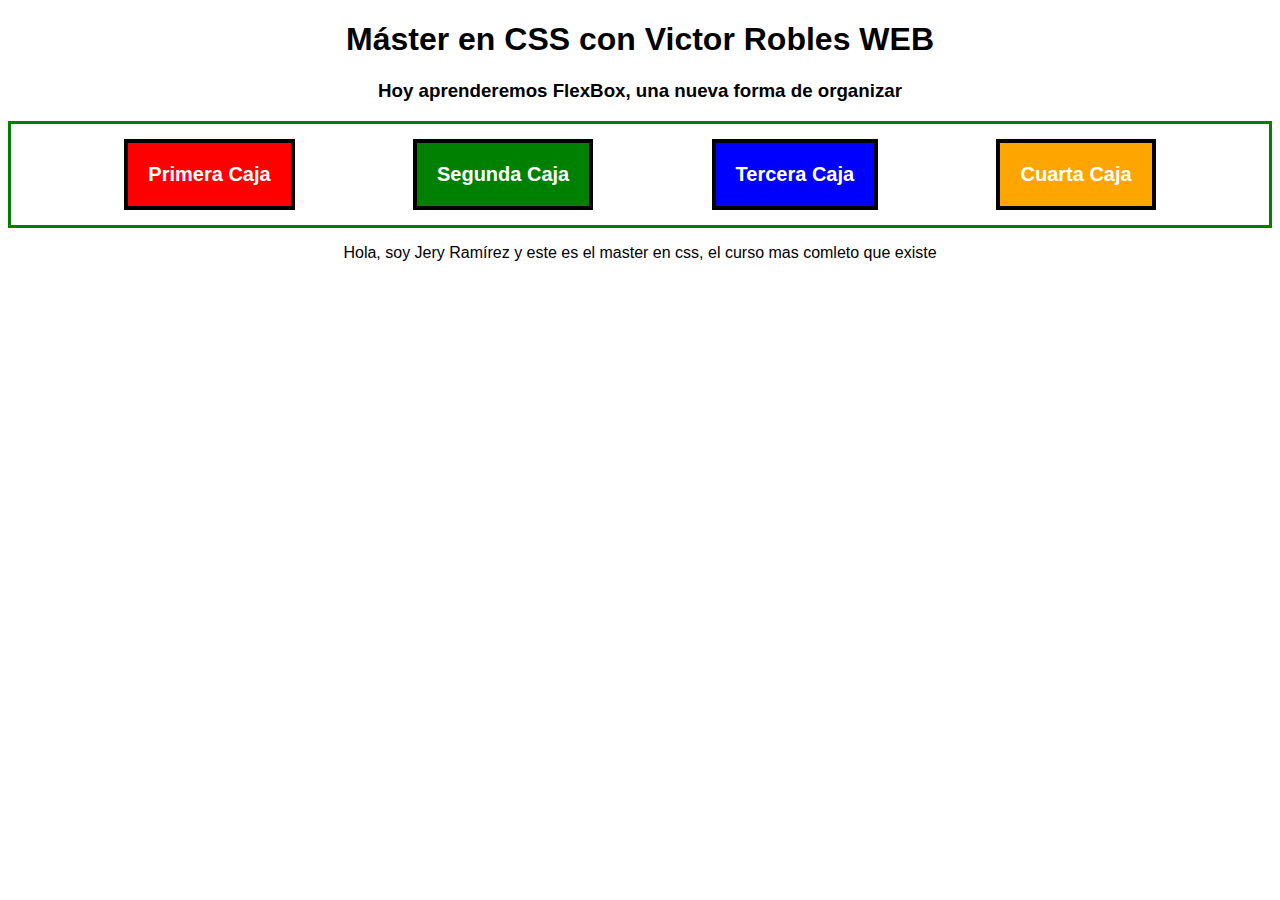
<file: index.html>
<!DOCTYPE html>
<html lang="es">
    <head>
        <title>Aprendiendo Flexbox</title>
        <meta charset="utf-8">
        <link rel="stylesheet" href="styles.css">
    </head>
    <body>
        <h1>Máster en CSS con Victor Robles WEB</h1>
        <h3>Hoy aprenderemos FlexBox, una nueva forma de organizar</h3>

        <section id="layout">
            <div class="caja red">
                Primera Caja
            </div>
            <div class="caja green">
                Segunda Caja
            </div>
            <div class="caja blue">
                Tercera Caja
            </div>
            <div class="caja orange">
                Cuarta Caja
            </div>
          
        </section>

        <p>Hola, soy Jery Ramírez y este es el master en css, el curso 
            mas comleto que existe
        </p>
    </body>
</html>
</file>
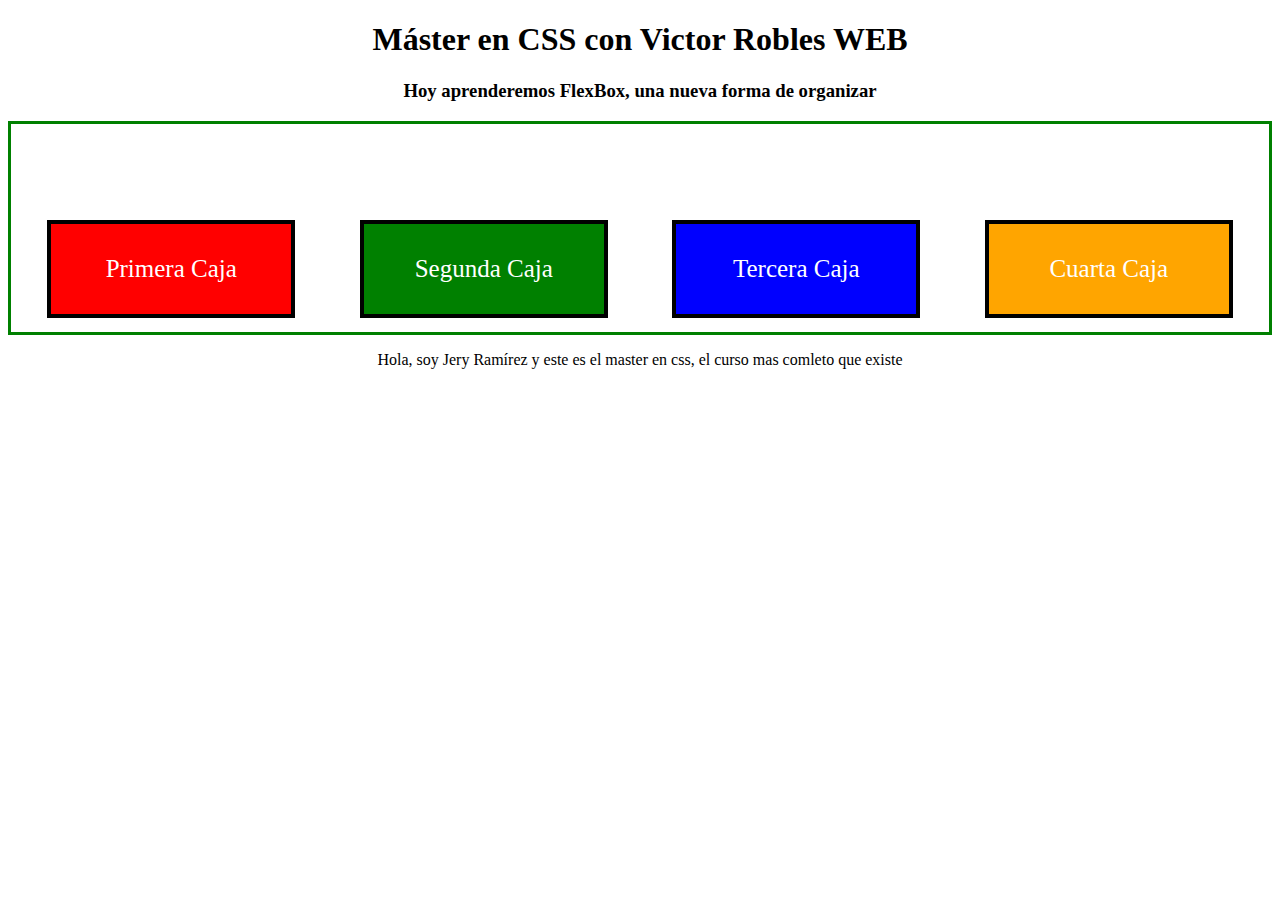
<file: index2.html>
<!DOCTYPE html>
<html lang="es">
    <head>
        <title>Aprendiendo Flexbox</title>
        <meta charset="utf-8">
        <link rel="stylesheet" href="styles2.css">
    </head>
    <body>
        <h1>Máster en CSS con Victor Robles WEB</h1>
        <h3>Hoy aprenderemos FlexBox, una nueva forma de organizar</h3>

        <section id="layout">
            <div class="caja red">
                Primera Caja
            </div>
            <div class="caja green">
                Segunda Caja
            </div>
            <div class="caja blue">
                Tercera Caja
            </div>
            <div class="caja orange">
                Cuarta Caja
            </div>
          
        </section>

        <p>Hola, soy Jery Ramírez y este es el master en css, el curso 
            mas comleto que existe
        </p>
    </body>
</html>
</file>
<file: styles.css>
body{
    --rojo:red; 
    font-family: Arial, Helvetica, sans-serif;
    text-align: center;
}
#layout{
    display: flex;
    flex-flow:row wrap;
    border: 3px solid green;
    padding: 5px;
    justify-content: space-evenly;
    
}

.caja{
    font-size: 20px;
    font-weight: bold;
    color: white;
    text-align: center;
    padding: 20px;
    border: 4px solid black;
    margin: 10px;

}

.red{
    background-color: var(--rojo);
}
.blue{

    background-color: blue;
}
.green{
 
    background-color: green;
}
.orange{

    background-color: orange;
}
</file>
<file: styles2.css>
body{
    text-align: center;
}

#layout{
    height: 200px;
    border: 3px solid green;
    display: flex;
    flex-wrap: wrap;
    padding: 4px;
    flex-direction: column-reverse;
}

.caja{
    width: 200px;
    height: 50px;
    border: 4px solid black;
    color: white;
    margin: 10px auto;
    padding: 20px;
    line-height: 50px;
    font-size: 25px;
}

.red{
    background-color: red;
}
.green{
    background-color: green;
}
.blue{
    background-color: blue;
}
.orange{
    background-color: orange;
}
</file>
